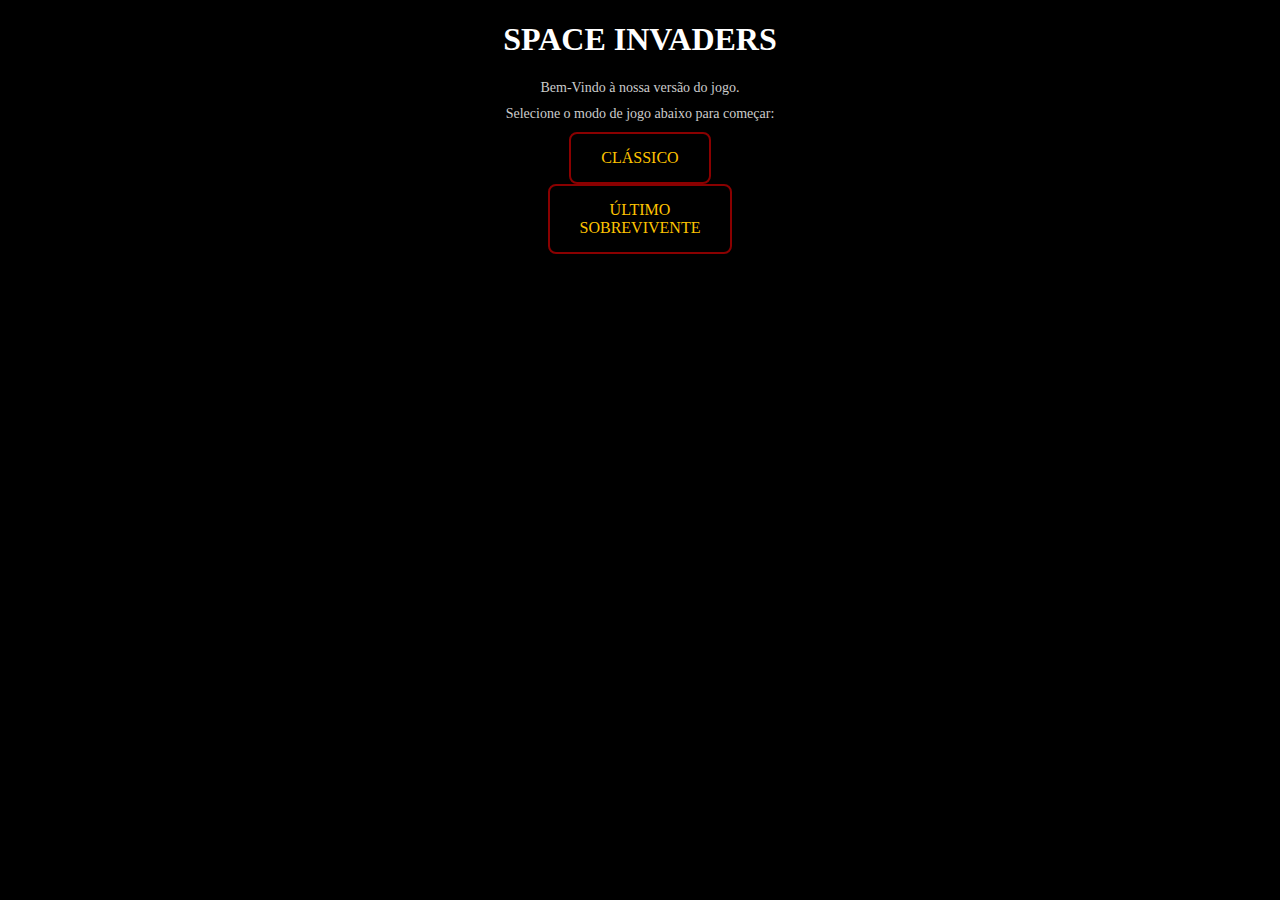
<file: indexprincipal.html>
<!DOCTYPE html>
<html lang="pt-BR">
<head>
    <meta charset="UTF-8">
    <meta name="viewport" content="width=device-width, initial-scale=1.0">
    <title>Space Invaders</title>
    <link rel="stylesheet" href="styleprincipal.css">
</head>
<body>
   <header>
        <div>
            <h1>SPACE INVADERS</h1>
            <p>Bem-Vindo à nossa versão do jogo.</p>
            <p>Selecione o modo de jogo abaixo para começar:</p>
        </div>
    </header> 
    <div>
        <button onclick="window.location.href='Modo-Clássico/index.html'">CLÁSSICO</button>
    </div>
    <div>
        <button onclick="window.location.href='modosobreviva/menuinicial.html'">ÚLTIMO <br>SOBREVIVENTE</br></button>
    </div>



    <script src="\Modo-Clássico\script.js"></script>
</body>
</html>
</file>
<file: styleprincipal.css>
body {
  margin: 0;
  font-family: 'Press Start 2P', cursive;
  color: #fff;
  background: black;
  overflow: hidden;
  text-align: center;
}

.stars {
  width: 100%;
  height: 100%;
  position: fixed;
  background: url("https://www.transparenttextures.com/patterns/stardust.png") repeat;
  animation: moveStars 60s linear infinite;
  z-index: -1;
}

@keyframes moveStars {
  from { background-position: 0 0; }
  to { background-position: -10000px 5000px; }
}

.logo {
  height: 400px;
  align-items: center;
}

.container {
  padding: 50px;
}

header p {
  margin: 10px 0;
  font-size: 14px;
  color: #ccc;
}

.buttons {
  margin-top: 40px;
  display: flex;
  flex-direction: column;
  gap: 20px;
  align-items: center;
}

button {
  background: rgb(0, 0, 0);
  border: 2px solid #8a0000;
  color: #ffc400;
  padding: 15px 30px;
  font-size: 16px;
  font-family: 'Press Start 2P', cursive;
  text-transform: uppercase;
  cursor: pointer;
  border-radius: 8px;
  transition: 0.3s;
}

button:hover {
  background: #ffc400;
  color: black;
  box-shadow: 0 0 20px #8a0000, 0 0 40px #8a0000;
}

.credits {
  position: fixed;
  bottom: 10px;
  left: 10px;
  font-size: 10px;
  color: #ffc400;
  text-align: left;
  text-shadow: 0 0 5px #8a0000, 0 0 10px #ffffff;
  font-family: 'Press Start 2P', cursive;
  line-height: 1.6;
  opacity: 0.8;
}
</file>
